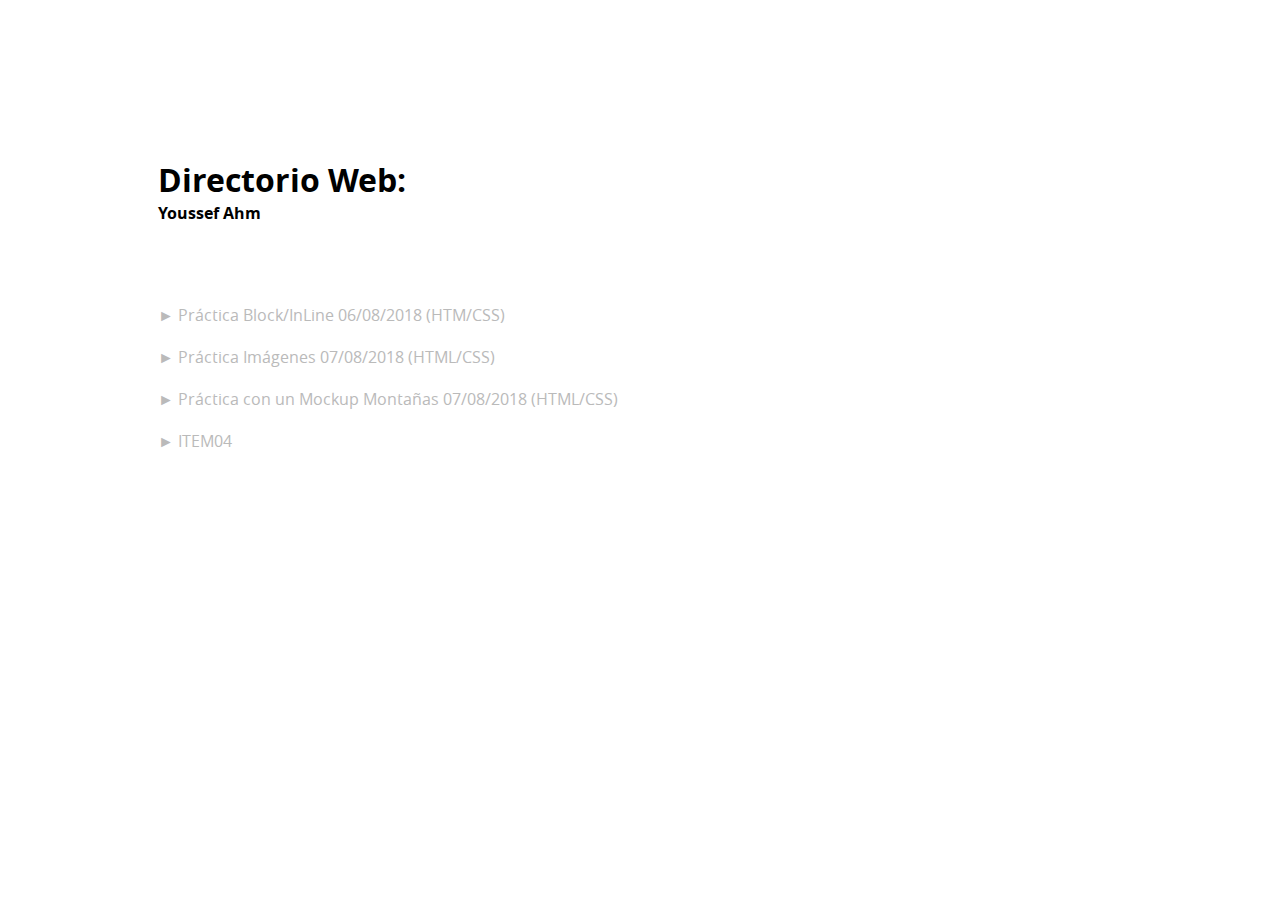
<file: index.html>
<!DOCTYPE html>
<html lang="es">
<head>
    <meta charset="UTF-8">
    <meta name="viewport" content="width=device-width, initial-scale=1.0">
    <meta http-equiv="X-UA-Compatible" content="ie=edge">
    <title>Document</title>

    <!--  estilos  -->
    <style>
        /* ------------Inclusion en memoria de la siguiente Tipografia---------- */
        @font-face{
            font-family: 'OpenSansRegular';
            src: url('opensans-regular-webfont.woff') format('woff');
        }
        @font-face{
            font-family: 'OpenSansBold';
            src: url('opensans-bold-webfont.woff') format('woff');
        }

        /* -------------- Tipografia base de la pagina --------------- */
        html{
            font-size: 16px;
            font-family:'OpenSansRegular', sans-serif;
            color: #bababa;
        }
        body{
            padding: 150px;
        }
        /* ---------------Estilos de la lista de los titulos de la pagina ---------------- */
        ol{
            list-style-type: none;
        }

        ol li {
            margin-bottom: 20px;
            position: relative;
        }
        
        a{
            color: #bababa;
            text-decoration: none;
        }

        ol {
            padding-left: 0px;
        }

        h1,h4 {
            font-family: 'OpenSansBold', sans-serif;
            color: #000; 
            margin-bottom: 0px;
        }
        h1{
            margin-top: 0px;
        }

        h4{ 
            margin-top: 0px;
            margin-bottom: 80px;
        }

        /* ----------------Rollover, para lo botones/iconos al pasar el raton encima------------- */
        /* al pasar encima sobre el elemento LI, haz esto ... al elemento que esta en SPAN, siendo span hijo de LI, sino no se puede hacer esto.*/
        /* Tambien, el formato de la letra del titulo de la practica, se cambia*/
        ol li:hover span.icon, ol li:hover a{
            color: red;
            font-family: 'OpenSansBold';
            text-decoration: underline;

            /* separa las letras */
            /* letter-spacing: 4px;  */
        }
        /* Al navegar sobre el titulo de una practica, aparece una figura */
        ol li:hover .popup {
            display: inline-block
        }

        /* -------------------Pop-up---------------------- */
        /* bloque general, con caracteristicas iguales */
        .popup {

           
            width: 100px;
            height: 100px;
            border: 10px solid #EEE;

             /* en situacion normal: es un display none */
            display: none;
            position: absolute;
                top: 0px;
                /* pone la foto al final del bloque de a */
                right: 400px;               
                /* left: 600px; */
                /* la foto sobrepone todos lo titulos, obligando a la imagen que esté 10 capas encima */
                z-index: 10;

            /* margin-bottom: -50px; /* no hace falta, cuando se pone position*/

            background-repeat: no-repeat;
            background-size: cover;
            background-position: center;

            /* X=horizontal, Y=vertical, Espesor=20px, Ancho= 3px*/
            box-shadow: 0px 0px 20px 3px rgba(0,0,0, 0.5);
        }

        .popup01{
            background-image: url('practicaBlockInline/practicaBlockinline.jpg')
        }

         .popup02{
            background-image: url('practicaImagenes/practicaImagenes.jpg')
        }

         .popup03{
            background-image: url('practicabanner/practicaBanner.jpg')
        }

    </style>


</head>
<body>
    <h1>
        Directorio Web: 
        <h4> Youssef Ahm</h4>
    </h1>
    <!-- creación de una lista 
    lista numerada <ol>, sus hijos se le llaman con li
    lista con puntos <ul>-->
       
    <ol>
            <li>
                <!-- insertar icono -->
                <span class="icon">&#9658; </span> 
                <a href="practicaBlockInline/index.html">
                Práctica Block/InLine 06/08/2018 (HTM/CSS) 
                </a>

                <!-- Pop-up de esta practica: Imagen representativa de la pagina al clicar sobre ella -->
                <div class="popup popup01"></div>

            </li>

            <li>
                <span class="icon">&#9658; </span>
                <a href="practicaImagenes/index.html">Práctica Imágenes 07/08/2018 (HTML/CSS)</a>
                <!-- Pop-up de esta practica: Imagen representativa de la pagina al clicar sobre ella -->
                <div class="popup popup02"></div>

            </li>

            <li>
                <span class="icon">&#9658; </span>
                <a href="practicabanner/index.html">Práctica con un Mockup Montañas 07/08/2018 (HTML/CSS)</a>

                <!-- Pop-up de esta practica: Imagen representativa de la pagina al clicar sobre ella -->
                <div class="popup popup03"></div>
            </li>

            <li>
                <span class="icon">&#9658; </span>
                <a href="practicabanner/index.html">ITEM04</a>

                <!-- Pop-up de esta practica: Imagen representativa de la pagina al clicar sobre ella -->
                <div class="popup popup03"></div>
 
            </li>


    </ol>
</body>
</html>
</file>
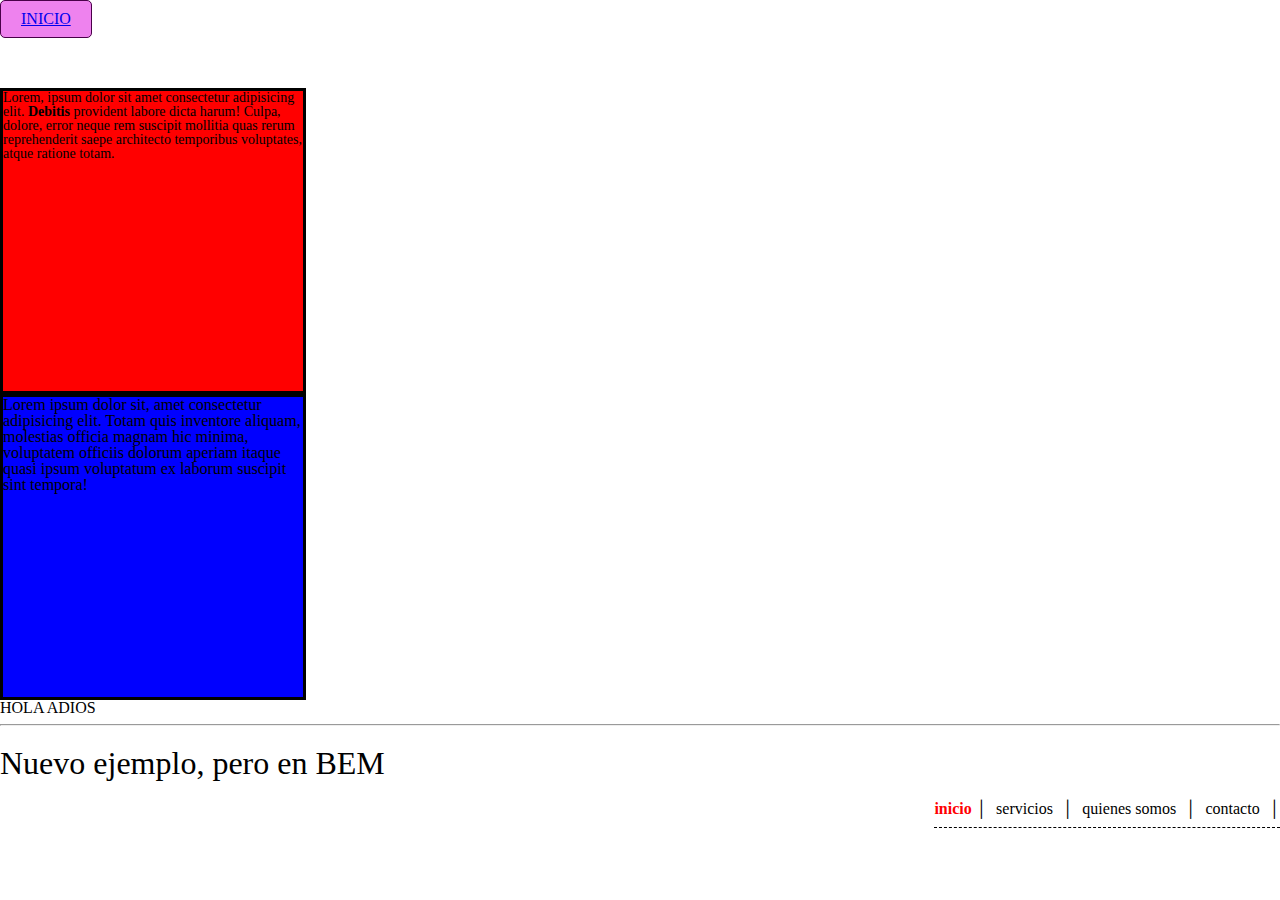
<file: _01_practicaBlockInline/index.html>
<!DOCTYPE html>
<!-- cambio idioma español:es -->
<html lang="es">
<head>
    <meta charset="UTF-8">
    <meta name="viewport" content="width=device-width, initial-scale=1.0">
    <meta http-equiv="X-UA-Compatible" content="ie=edge">
<!-- SEO -->
    <!-- HTML Meta Tags -->
    <title>SEAT</title>
    <meta name="description" content="Página Oficial SEAT España, configura tu coche y descubre las ofertas y servicios que tenemos para ti. ¡Infórmate!">
<!--  la descripcion de arriba se puede repetir en otros SEO  -->

    <!-- Google / Search Engine Tags -->
    <meta itemprop="name" content="SEAT">
    <meta itemprop="description" content="Página Oficial SEAT España, configura tu coche y descubre las ofertas y servicios que tenemos para ti. ¡Infórmate!">
    <meta itemprop="image" content="http://www.seat.es/content/countries/es/website/es/home/_jcr_content.resizeViewPort.noScale.fileReferenceOgImage.jpg">
    <!-- las imagenes no son obligatorias, pero se recomienda poner una foto que representa el negocio -->

    <!-- Facebook Meta Tags -->
    <meta property="og:url" content="http://www.seat.es">
    <meta property="og:type" content="website">
    <meta property="og:title" content="SEAT">
    <meta property="og:description" content="Página Oficial SEAT España, configura tu coche y descubre las ofertas y servicios que tenemos para ti. ¡Infórmate!">
    <meta property="og:image" content="http://www.seat.es/content/countries/es/website/es/home/_jcr_content.resizeViewPort.noScale.fileReferenceOgImage.jpg">

    <!-- Twitter Meta Tags -->
    <meta name="twitter:card" content="summary_large_image">
    <meta name="twitter:title" content="SEAT">
    <meta name="twitter:description" content="Página Oficial SEAT España, configura tu coche y descubre las ofertas y servicios que tenemos para ti. ¡Infórmate!">
    <meta name="twitter:image" content="http://www.seat.es/content/countries/es/website/es/home/_jcr_content.resizeViewPort.noScale.fileReferenceOgImage.jpg">

    <!-- Enlace a biblioteca a iconos tipograficos : https://fontawesome.com/ , donde hay iconos y tipografias -->
    <link rel="stylesheet" href="https://use.fontawesome.com/releases/v5.2.0/css/all.css" integrity="sha384-hWVjflwFxL6sNzntih27bfxkr27PmbbK/iSvJ+a4+0owXq79v+lsFkW54bOGbiDQ" crossorigin="anonymous">
    <!-- enlaces a codigos de resets del CSS-->
    <link rel="stylesheet" href="css/resets/reset.css">
    <link rel="stylesheet" href="css/resets/normalize.css">

    <!-- nuestros estilos de CSS -->
    <link rel="stylesheet" href="css/estilos.css">

    <!-- esto sobreescribe el estilo del elemento en css -->
    
    <!-- <style>
        .menu-principal__item01{
            color:green;
        }
    </style> -->

</head>
<body>
    <!-- CREACION DE UN BOTON MEDINATE <A>
    * id es un nombre unico de A, no se puede meter mas id 
    *Este boton sale de la carpeta para ir atras.
    *Los 2 puntos.. son para salir de una carpeta -->

    <a id="boton" href="../index.html"> INICIO</a>

    <!-- Crear un cuadrado color rojo -->
    <div class="cajaroja">
    
        <p class="cajaroja__texto"> Lorem, ipsum dolor sit amet consectetur adipisicing elit.<span class="cajaroja__texto__negrita"> Debitis </span> provident labore dicta harum! Culpa, dolore, error neque rem suscipit mollitia quas rerum reprehenderit saepe architecto temporibus voluptates, atque ratione totam.
        </p.cajaroja__texto>
    </div>
    <div class="cajaazul">
        <p class="cajaazul__texto">Lorem ipsum dolor sit, amet consectetur adipisicing elit. Totam quis inventore aliquam, molestias officia magnam hic minima, voluptatem officiis dolorum aperiam itaque quasi ipsum voluptatum ex laborum suscipit sint tempora!</p>
    </div>
    <!-- zona vacia como div, pero inline -->
    <span> HOLA</span>
    <span> ADIOS</span>
    <!-- Nuevo ejemplo, pero en BEM -->
    <!-- Creacion de una linea divisoria: hr-->
    <hr>
    <h1>Nuevo ejemplo, pero en BEM</h1>

    <!-- header>nav.menu>a.menu__item0${item0$}*4 -->
    <header>
        <nav class="menu-principal">
            <!-- se eleimina la HREF, pk no hace falta cargar la pagina si ya estoy en el inicio -->
            <a class="menu-principal__item01--off">inicio</a>
                <!-- los span con el codigo, es para separar los elementos del menu con una barra -->
                <span>&#9474;</span>
            <a href="#" class="menu-principal__item02">servicios</a>
                <span>&#9474;</span>
            <a href="#" class="menu-principal__item03">quienes somos</a>
                <span>&#9474;</span>
            <a href="#" class="menu-principal__item04">contacto</a>
                <span>&#9474;</span>
        </nav>
    </header>



</body>
</html>
</file>
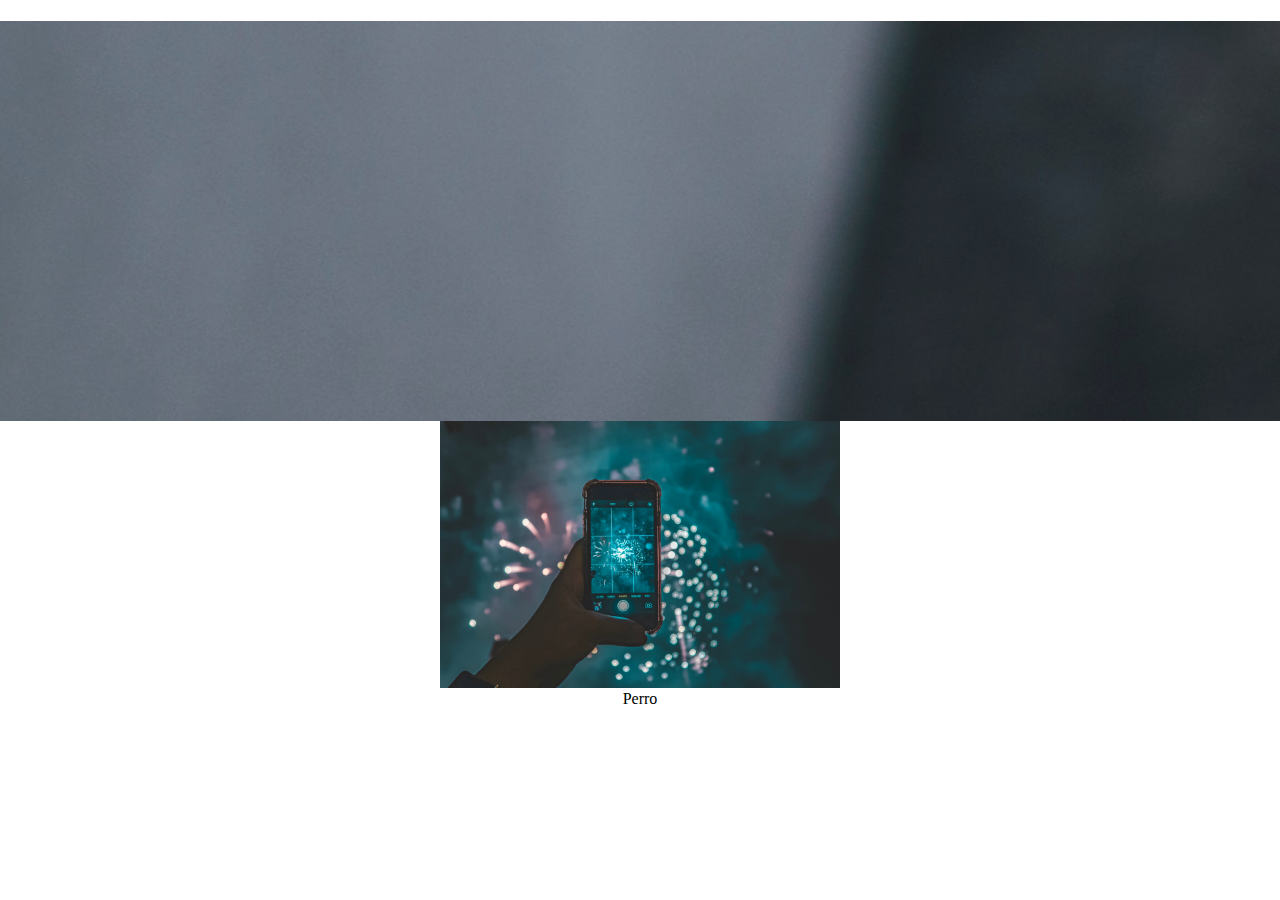
<file: _02_practicaImagenes/index.html>
<!DOCTYPE html>
<!-- cambio idioma español:es -->
<html lang="es">
<head>
    <meta charset="UTF-8">
    <meta name="viewport" content="width=device-width, initial-scale=1.0">
    <meta http-equiv="X-UA-Compatible" content="ie=edge">
<!-- SEO -->
    <!-- HTML Meta Tags -->
    <title>SEAT</title>
    <meta name="description" content="Página Oficial SEAT España, configura tu coche y descubre las ofertas y servicios que tenemos para ti. ¡Infórmate!">
<!--  la descripcion de arriba se puede repetir en otros SEO  -->

    <!-- Google / Search Engine Tags -->
    <meta itemprop="name" content="SEAT">
    <meta itemprop="description" content="Página Oficial SEAT España, configura tu coche y descubre las ofertas y servicios que tenemos para ti. ¡Infórmate!">
    <meta itemprop="image" content="http://www.seat.es/content/countries/es/website/es/home/_jcr_content.resizeViewPort.noScale.fileReferenceOgImage.jpg">
    <!-- las imagenes no son obligatorias, pero se recomienda poner una foto que representa el negocio -->

    <!-- Facebook Meta Tags -->
    <meta property="og:url" content="http://www.seat.es">
    <meta property="og:type" content="website">
    <meta property="og:title" content="SEAT">
    <meta property="og:description" content="Página Oficial SEAT España, configura tu coche y descubre las ofertas y servicios que tenemos para ti. ¡Infórmate!">
    <meta property="og:image" content="http://www.seat.es/content/countries/es/website/es/home/_jcr_content.resizeViewPort.noScale.fileReferenceOgImage.jpg">

    <!-- Twitter Meta Tags -->
    <meta name="twitter:card" content="summary_large_image">
    <meta name="twitter:title" content="SEAT">
    <meta name="twitter:description" content="Página Oficial SEAT España, configura tu coche y descubre las ofertas y servicios que tenemos para ti. ¡Infórmate!">
    <meta name="twitter:image" content="http://www.seat.es/content/countries/es/website/es/home/_jcr_content.resizeViewPort.noScale.fileReferenceOgImage.jpg">

    <!-- Enlace a biblioteca a iconos tipograficos : https://fontawesome.com/ , donde hay iconos y tipografias -->
    <link rel="stylesheet" href="https://use.fontawesome.com/releases/v5.2.0/css/all.css" integrity="sha384-hWVjflwFxL6sNzntih27bfxkr27PmbbK/iSvJ+a4+0owXq79v+lsFkW54bOGbiDQ" crossorigin="anonymous">
    <!-- enlaces a codigos de resets del CSS-->
    <link rel="stylesheet" href="css/resets/reset.css">
    <link rel="stylesheet" href="css/resets/normalize.css">

    <!-- nuestros estilos de CSS -->
    <link rel="stylesheet" href="css/estilos.css">

</head>
<body>
    <!-- Header -->
    <header>

        <!-- Menú de la pagina -->
        <nav>

        </nav>
        <!-- el div banner NO genera SEO -->
        <!-- Se utiliza cuando la imagen NO es corporativa -->
        <div class="bannerfondo">
            <h1 class="bannerfondo__titulo">Perro</h1>
        </div>
            

        <!--SI genera SEO en Google Imagenes. -->
        <!-- Se utiliza cuando la imagen es corporativa, pertenece a la empresa y representa a la MARCA = marqueting -->
        <!-- los IMG son InLine, se ponen de lado al lado, y actua como texto, por lo que las propiedades de estilo en CSS son las mismas que en un texto-->
        <img src="img/desktop/banner_iphone_fuegos.jpg" alt="iphone foto fuegos artificiales" class="bannermarca">
            <h2 class="bannerfondo__titulo">Perro</h2>
    </header>

    <!-- Contenido de la web -->
    <section>


    </section>

    <!-- Footer o pie de pagina -->
    <footer>

    </footer>
</body>
</html>
</file>
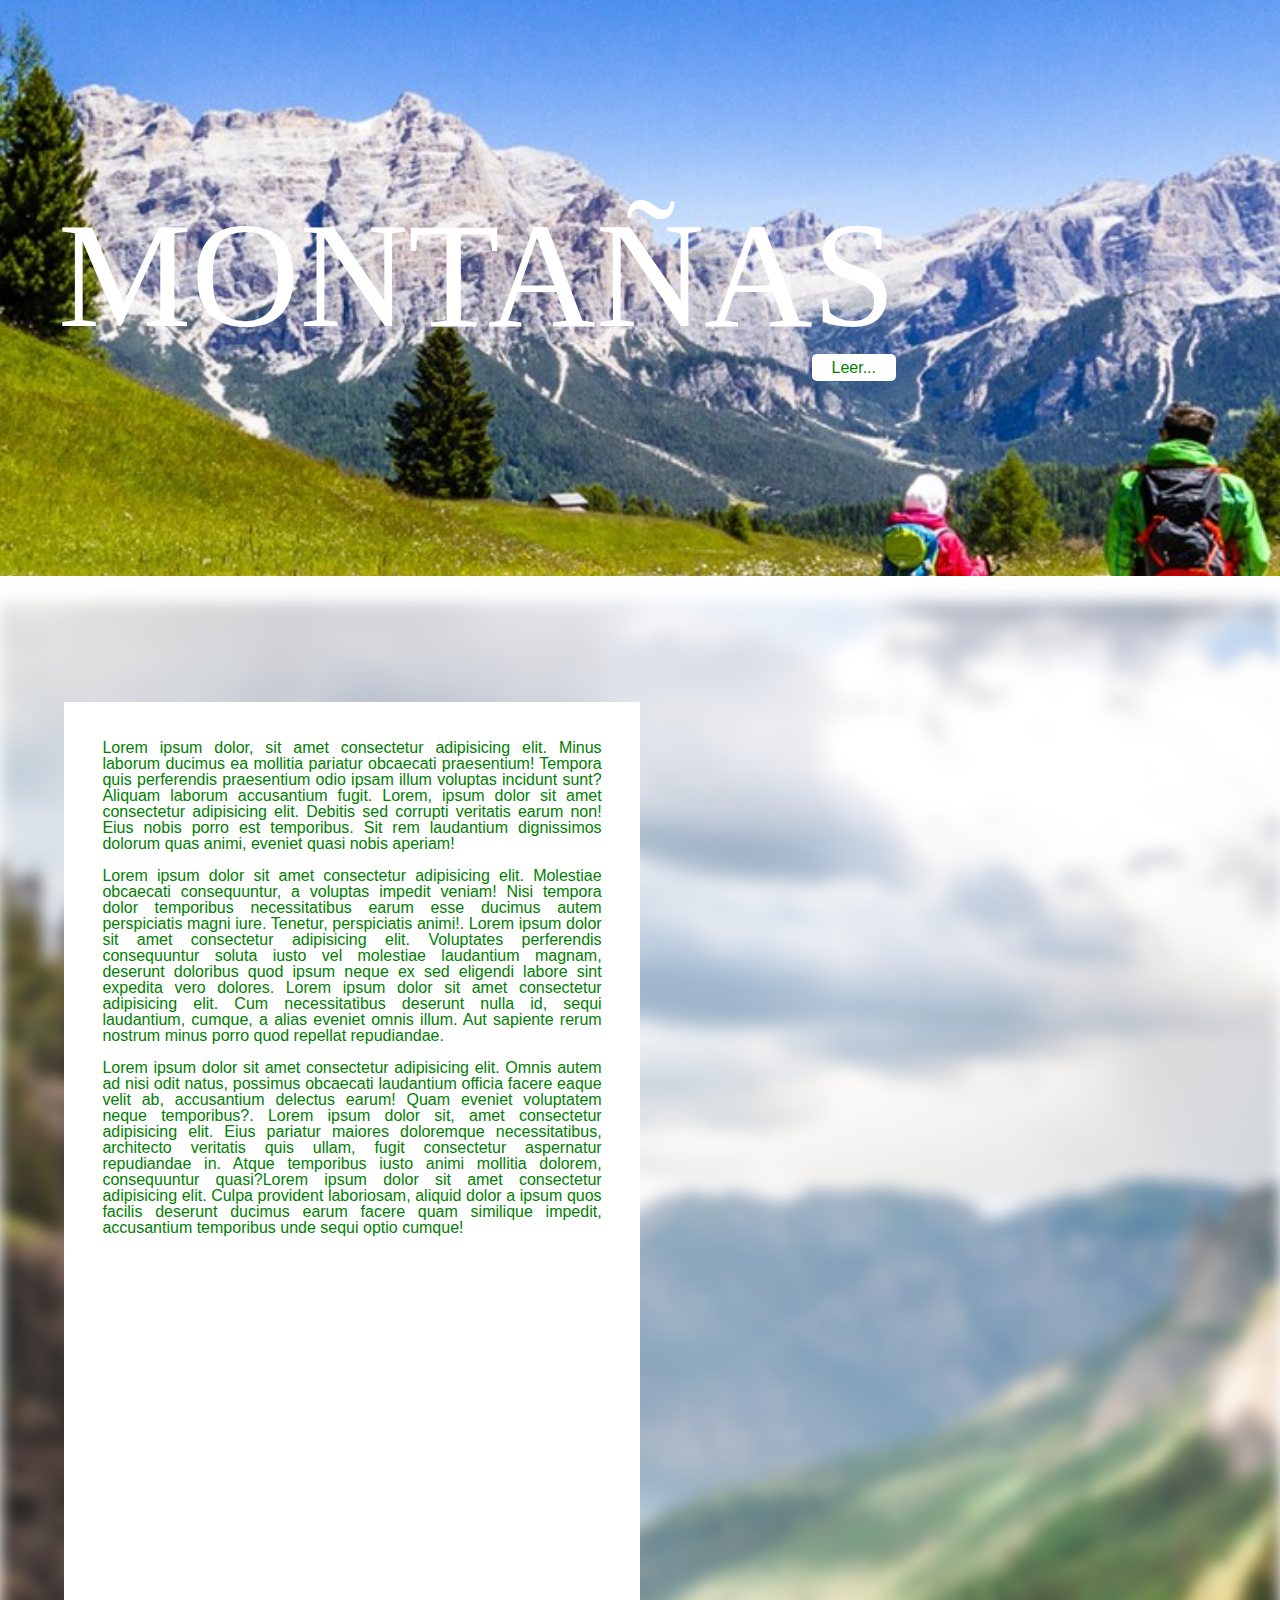
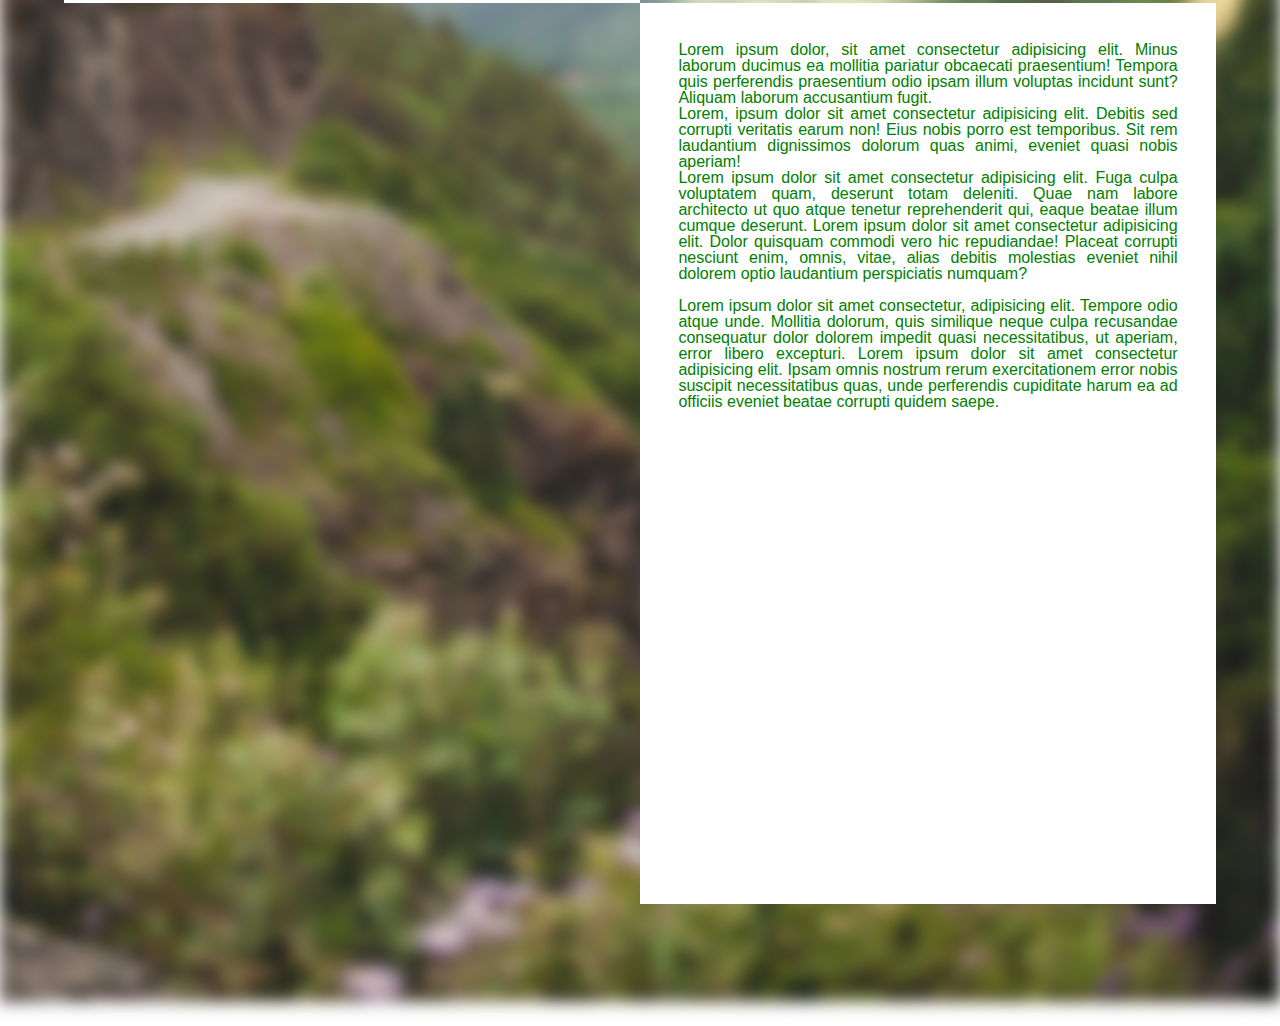
<file: _03_practicabanner/index.html>
<!DOCTYPE html>
<!-- cambio idioma español:es -->
<html lang="es">
<head>
    <meta charset="UTF-8">
    <meta name="viewport" content="width=device-width, initial-scale=1.0">
    <meta http-equiv="X-UA-Compatible" content="ie=edge">
<!-- SEO -->
    <!-- HTML Meta Tags -->
    <title>MONTAÑAS</title>
    <meta name="description" content="Montañas del mundo">
<!--  la descripcion de arriba se puede repetir en otros SEO  -->

    <!-- Google / Search Engine Tags -->
    <meta itemprop="name" content="MONTAÑAS">
    <meta itemprop="description" content="Montañas del mundo">
    <meta itemprop="image" content="http://www.seat.es/content/countries/es/website/es/home/_jcr_content.resizeViewPort.noScale.fileReferenceOgImage.jpg">
    <!-- las imagenes no son obligatorias, pero se recomienda poner una foto que representa el negocio -->

    <!-- Facebook Meta Tags -->
    <meta property="og:url" content="http://www.seat.es">
    <meta property="og:type" content="website">
    <meta property="og:title" content="MONTAÑAS">
    <meta property="og:description" content="Montañas del mundo">
    <meta property="og:image" content="http://www.seat.es/content/countries/es/website/es/home/_jcr_content.resizeViewPort.noScale.fileReferenceOgImage.jpg">

    <!-- Twitter Meta Tags -->
    <meta name="twitter:card" content="summary_large_image">
    <meta name="twitter:title" content="MONTAÑAS">
    <meta name="twitter:description" content="Montañas del mundo">
    <meta name="twitter:image" content="http://www.seat.es/content/countries/es/website/es/home/_jcr_content.resizeViewPort.noScale.fileReferenceOgImage.jpg">

    <!-- Enlace a biblioteca a iconos tipograficos : https://fontawesome.com/ , donde hay iconos y tipografias -->
    <link rel="stylesheet" href="https://use.fontawesome.com/releases/v5.2.0/css/all.css" integrity="sha384-hWVjflwFxL6sNzntih27bfxkr27PmbbK/iSvJ+a4+0owXq79v+lsFkW54bOGbiDQ" crossorigin="anonymous">
    <!-- enlaces a codigos de resets del CSS-->
    <link rel="stylesheet" href="css/resets/reset.css">
    <link rel="stylesheet" href="css/resets/normalize.css">

    <!-- nuestros estilos de CSS -->
    <link rel="stylesheet" href="css/estilos.css">

</head>
<body>
    <!-- Header -->
    <header>
        <nav>

        </nav>
        <!-- banner full-width de 600px -->
        <div class="sliderprincipal">

            <div class="sliderprincipal__texto">
                <!-- crear un titulo encima de la imagen -->
                <h2 class="sliderprincipal__texto__titulo">montañas</h2>
                
                <!-- enlazar a montañas con un boton -->
                <a href="montanas.html" class="sliderprincipal__texto__boton">Leer...     
                </a>
            </div>
        </div>
    </header>
    <!-- Contenido de la web -->
    <section class="paginaprincipal">
        <img class="articulos__fondo"src="img/desktop/montana002.jpg" alt="dersdeeasxasdedas">
        <p class="articulos__paragrafoarriba">
            Lorem ipsum dolor, sit amet consectetur adipisicing elit. Minus laborum ducimus ea mollitia pariatur obcaecati praesentium! Tempora quis perferendis praesentium odio ipsam illum voluptas incidunt sunt? Aliquam laborum accusantium fugit.
            Lorem, ipsum dolor sit amet consectetur adipisicing elit. Debitis sed corrupti veritatis earum non! Eius nobis porro est temporibus. Sit rem laudantium dignissimos dolorum quas animi, eveniet quasi nobis aperiam!
            <br> <br>
            Lorem ipsum dolor sit amet consectetur adipisicing elit. Molestiae obcaecati consequuntur, a voluptas impedit veniam! Nisi tempora dolor temporibus necessitatibus earum esse ducimus autem perspiciatis magni iure. Tenetur, perspiciatis animi!. Lorem ipsum dolor sit amet consectetur adipisicing elit. Voluptates perferendis consequuntur soluta iusto vel molestiae laudantium magnam, deserunt doloribus quod ipsum neque ex sed eligendi labore sint expedita vero dolores.
            Lorem ipsum dolor sit amet consectetur adipisicing elit. Cum necessitatibus deserunt nulla id, sequi laudantium, cumque, a alias eveniet omnis illum. Aut sapiente rerum nostrum minus porro quod repellat repudiandae.
            <br><br>
            Lorem ipsum dolor sit amet consectetur adipisicing elit. Omnis autem ad nisi odit natus, possimus obcaecati laudantium officia facere eaque velit ab, accusantium delectus earum! Quam eveniet voluptatem neque temporibus?. Lorem ipsum dolor sit, amet consectetur adipisicing elit. Eius pariatur maiores doloremque necessitatibus, architecto veritatis quis ullam, fugit consectetur aspernatur repudiandae in. Atque temporibus iusto animi mollitia dolorem, consequuntur quasi?Lorem ipsum dolor sit amet consectetur adipisicing elit. Culpa provident laboriosam, aliquid dolor a ipsum quos facilis deserunt ducimus earum facere quam similique impedit, accusantium temporibus unde sequi optio cumque!
        </p>
        <p class="articulos__paragrafoabajo">
            Lorem ipsum dolor, sit amet consectetur adipisicing elit. Minus laborum ducimus ea mollitia pariatur obcaecati praesentium! Tempora quis perferendis praesentium odio ipsam illum voluptas incidunt sunt? Aliquam laborum accusantium fugit. <br>
            Lorem, ipsum dolor sit amet consectetur adipisicing elit. Debitis sed corrupti veritatis earum non! Eius nobis porro est temporibus. Sit rem laudantium dignissimos dolorum quas animi, eveniet quasi nobis aperiam! <br>Lorem ipsum dolor sit amet consectetur adipisicing elit. Fuga culpa voluptatem quam, deserunt totam deleniti. Quae nam labore architecto ut quo atque tenetur reprehenderit qui, eaque beatae illum cumque deserunt. Lorem ipsum dolor sit amet consectetur adipisicing elit. Dolor quisquam commodi vero hic repudiandae! Placeat corrupti nesciunt enim, omnis, vitae, alias debitis molestias eveniet nihil dolorem optio laudantium perspiciatis numquam?
            <br><br>
            Lorem ipsum dolor sit amet consectetur, adipisicing elit. Tempore odio atque unde. Mollitia dolorum, quis similique neque culpa recusandae consequatur dolor dolorem impedit quasi necessitatibus, ut aperiam, error libero excepturi. Lorem ipsum dolor sit amet consectetur adipisicing elit. Ipsam omnis nostrum rerum exercitationem error nobis suscipit necessitatibus quas, unde perferendis cupiditate harum ea ad officiis eveniet beatae corrupti quidem saepe.
        </p>

    </section>

    <!-- Footer o pie de pagina -->
    <a href="" class="botonTextp"></a>

    <h1 class="tituloPrincipal"></h1>
    <footer>

    </footer>
</body>
</html>
</file>
<file: _01_practicaBlockInline/css/estilos.css>
/* ------------------***---------------------*/
/*             CSS de Youssef AHM            */
/*-------------------------------------------*/

/* Antes de todo, se recomienda especificar mas las etiquetas, no poner un estilo general para todas las posibles etiquetas- Tambien hay que hacer posible la reutilizacion de los css.
Cuanto mas se especifica una etiqueta, gana esa para la realizacion de un estilo */

/* definicion de un boton y concretando que boton es con la #, ya que es un id */

a#boton{
    /* padding-top: 10px;
    padding-bottom: 10px;
    padding-left: 20px;
    padding-right: 20px; */
    /* esto es lo mismo que lo de arriba se llama shorthand */
    padding: 10px 20px 10px 20px;
    /* Todos los lados del cuadrado tendran esta medida*/
    padding: 10px;

    /* o tambien, de esta manera medida arriba-abajo/ izquierda-derecha */
    padding: 10px 20px;
    background-color: violet;
    /* dar curva a las esquinas */
    border-radius: 5px;
    border: 1px solid rgb(73, 1, 73);

    margin-bottom: 50px;
    display: inline-block;
}
/* opciones para especificar una etiqueta concreta:div.nombredeDIV, anteriormente hay que nombrar la class de div*/
div.cajaroja, div.cajaazul{
    width: 300px;
    height: 300px;
    background-color: red;
    border: 3px solid black;
    /* para alejar las cajas, se pone margin */
    /*margin-top: 50px;*/
    /* propiedad nativa, para comportarse como bloque */
    /* display: block; */
    /* cambiar la propiedad nativa  */
    /* display: inline-block; */
}

div.cajaazul{
    background-color: blue;   
}

.cajaroja{
   height: 200px; 
}
.cajaroja__texto{
    font-size: 14px;
}

.cajaroja__texto__negrita{
    font-weight: 900;
}

/* Nuevo ejemplo, pero en BEM  */

/* caracteristicas de estilo para MENU PRINCIPAL */
.menu-principal {
    float: right;
    /* dashed: linea discontinua */
    border-bottom: 1px dashed black;
    padding-bottom: 10px;
}

/* a las A hay darle forma de forma implicita*/
.menu-principal__item01,
.menu-principal__item02,
.menu-principal__item03,
.menu-principal__item04{
    color:black;
    /* eliminar subrayado del texto o linea inferior */
    text-decoration: none;

    margin-left: 5px;
    margin-right: 5px;
     }
.menu-principal__item01{
    color: red;
    font-weight: bolder;
}

/* Creacion de un "ROLLOVER" en el menu con la psuedoclase HOVER */
/* al navegar sobre estos items del menu, se pasan de negro a rojp */
.menu-principal__item01:hover,
.menu-principal__item02:hover,
.menu-principal__item03:hover,
.menu-principal__item04:hover {
    color:red;
}

/* al clickar sobre el item y volver atras, se pone de negro, no de otro color.  */
.menu-principal__item02:visited,
.menu-principal__item02:visited,
.menu-principal__item03:visited,
.menu-principal__item04:visited {
    color:black;
}

.menu-principal__item01--off,
.menu-principal__item02--off
.menu-principal__item03--off
.menu-principal__item04--off{
    color:red;
    font-weight: bolder;
}
</file>
<file: _02_practicaImagenes/css/estilos.css>
/* ------------------***---------------------*/
/*             CSS de Youssef AHM            */
/*-------------------------------------------*/

header{
    text-align: center;
}
/* DIV no es SEO */
.bannerfondo{
    width: 400%;
    height: 400px;
    color: white;

    background-color: red;
    background-image: url('../img/desktop/perro.jpg');
    background-repeat: no-repeat;

     /* mejor resolucion en la caja de arriba: ajuste con COVER.CONTAIN contiene si o si la imgen en su totalidad, y se le añade no-repeat despues de url, solo aparece una vez.*/
    background-size: cover;
    background-position: center;

    /* si es BLOCK podemos utilizar MARGIN */
    margin: 0 auto;
}

/* IMG si es SEO */
/* SE ACONSEJA solo poner width o height, NO los dos */
.bannermarca{
    width: 400px;
    
}

h1.bannerfondo__titulo {
    text-align: right;
}
</file>
<file: _03_practicabanner/css/estilos.css>
/* ------------------***---------------------*/
/*             CSS de Youssef AHM            */
/*-------------------------------------------*/





/* CSS index.html */
/* propiedades generales de la pagina entera */
html{
    font-size: 16px;
    font-family: Arial, sans-serif;
    color: green;
}

/* propiedades de la foto de fondo */
.sliderprincipal{
    background-image: url('../img/desktop/montanas.jpg');
    background-repeat: no-repeat;
    background-size: cover;
    background-position: center;   

} 


/* para poner a la misma altura el boton definimos u */
.sliderprincipal__texto{
    padding: 200px 0px;
    text-align: right;
    width: 70%;
   
}


/* propiedades del titulo grande que sale sobre la foto */
.sliderprincipal__texto__titulo{
    font-size: 150px;
    font-family: 'Arial Black';
    color: white;
    text-transform: uppercase;
    /* resetear el margin que viene de normalize.css */
    margin: 0px;
    /* separar el titulo del boton */
    margin-bottom: 10px;
}

/* propiedades del boton  que sale debajo del titulo grande */
.sliderprincipal__texto__boton{
    color:green;
    border: 1px;
    background-color: white;
    padding: 5px 20px;
    border-radius: 5px;
    text-decoration: none;   
}

header{
    padding-bottom: 2%;
}
/* ------- lo de abajo de banner--------------- */
 .paginaprincipal{
     padding: 0px;
    position: relative;
}

.articulos__fondo{
    width: 100%;
    height: 2000px;
    /* aplicar filtro a la foto */
    filter: blur(8px);
    -webkit-filter: blur(8px);
    -moz-filter: blur(8px);
}
.articulos__paragrafoarriba{
    background-color: white;
    text-align: justify;
    padding: 3%;
    box-sizing: border-box;

    position: absolute;
    top: 5%;
    left: 5%;
    z-index: 10;

    width: 45%;
    height: 45%;

    overflow-y: scroll;
}

.articulos__paragrafoabajo{
    background-color: white;
    text-align: justify;
    padding: 3%;
    box-sizing: border-box;

    position: absolute;
    top: 50;
    bottom: 5%;
    right: 5%;
    z-index: 10;
    width: 45%;
    height: 45%; 
}

/* --------------estilos propiedades de la segonda pagina-------------------- */
section {
    padding: 50px;
}

.fotomontana01{
    width: 45%; 
    /* float: left;
    margin-right: 50px;    */
}

.paragrafo__derecha{
    width: 45%;
    display: inline-block;
    /* float: right; */
    margin: 0px 0px 50px 5%;
    /* border: 0px 20px; */
    vertical-align: top;
}

.paragrafo__abajo{
    margin-top: 25px;
    /* clear: both;
    margin: 20px 0px;
    padding: 20px 0px; */
}

.seccion {
    padding: 25px 0px;
}

.fotomontana03 {
    width: 100%;
} 

.articulos__descripcion1 {
    padding: 50px;
}

.fotomontana04{
    width: 100%;
} 

.articulos__descripcion2 {
    padding: 50px;
    column-count:2;
    column-gap:40px;
}
</file>
